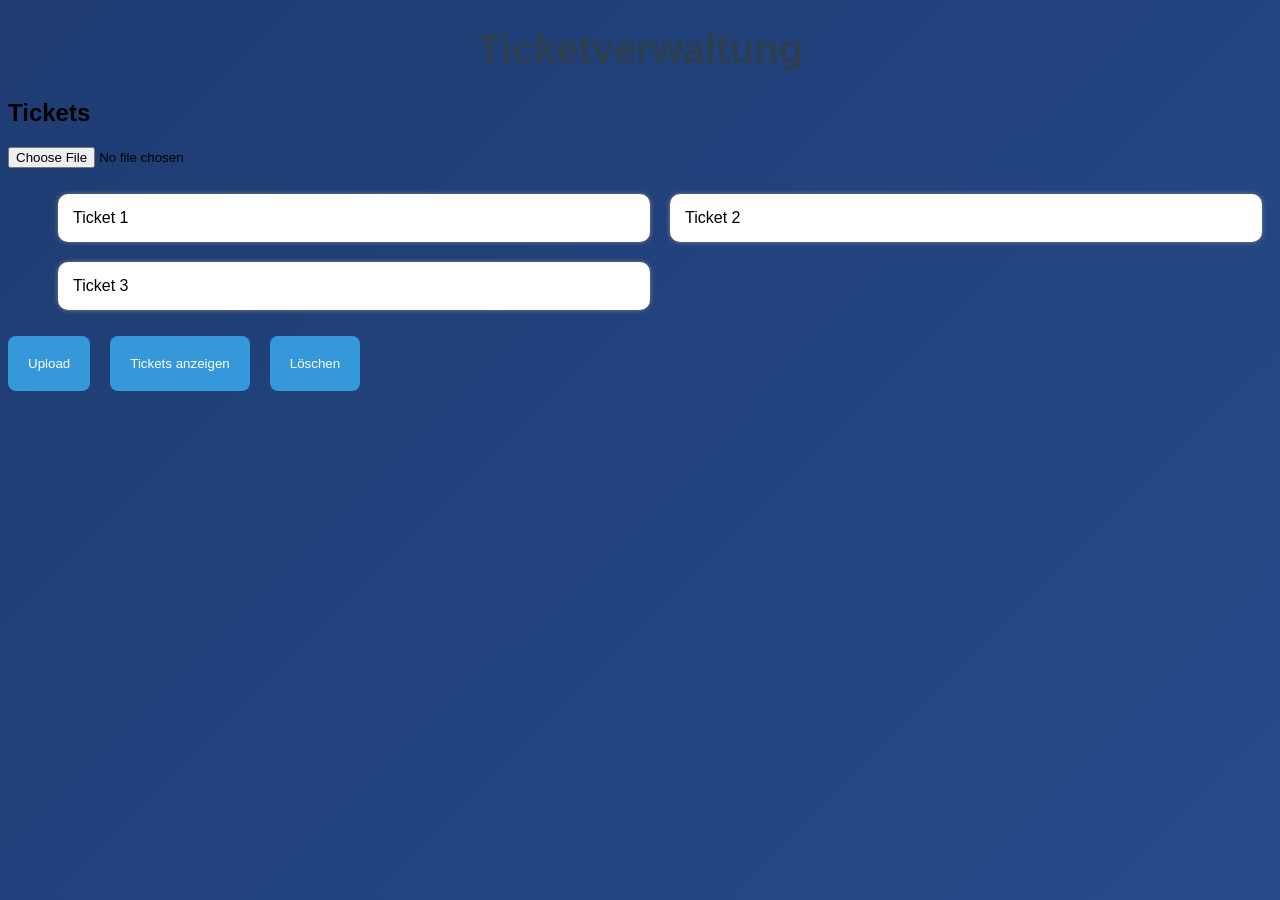
<file: frontend/templates/index.html>
<!DOCTYPE html>
<html>
<!-- Verbinden von CSS, JS und HTML  --> 

<!-- Enthält Informationen über die Webseite, die nicht direkt sichtbar sind  --> 
 <!-- Mögliche Inhalte:
        -Titel der Webseite
        -CSS-Dateien
        -Informationen für Suchmaschinen
        -Schriftarten  
--> 
<head>
    <!-- CSS einbinden // rel bedeutet Relationship // Welche Beziehung die verlinkte Datei zur HTML-Seite hat // href ist der Pfad/die Adresse der Datei --> 
    <link rel="stylesheet" href="../static/css/style.css">
</head>

<!-- Alles was der Benutzer tatsächlich sieht --> 
<body>
    <!-- Überschrift 1 --> 
    <h1>Ticketverwaltung</h1>

    <h2 id="titel">Tickets</h2>
    
    <!-- Damit ich eine Datei hochladen kann // erstellt Eingabefeld, mit dem der Benutzer eine Datei vom Computer auswählen kann --> 
    <input type="file" id="importDatei">

    <!-- ul = untergeordnete Liste // li = Listeneintrag --> 
    <ul class="liste">
        <li>Ticket 1</li>
        <li>Ticket 2</li>
        <li>Ticket 3</li>
    </ul>
<!--
TODO: Darauf umbauen, wenn ich mit den ersten Tests durch bin
Hiermit kann ich auch mehrere Eigenschaften vom Ticket, z.B. Titel und Beschreibung anzeigen, mit UL nicht
(<table>) oder Karten (<div>/<article>)
 --> 

    <div class="container">
        <button class="uploadButton">Upload</button>
        <button class="getButton">Tickets anzeigen</button>
        <button class="deleteButton">Löschen</button>
    </div>

    <!-- JS Datei laden // MUSS am Ende stehen, damit alle Button etc. schon vorhanden sind --> 
    <script src="../static/js/app.js"></script>
</body>
</html>
<!-- 
Wichtige Tags
    -



-->
</file>
<file: frontend/static/css/style.css>
/* Element -> Attribut -> Value */


/* Langsam bewegendes Hintergrundbild / Muster */
body {
    background: linear-gradient(-45deg, #1e3c72, #2a5298, #1e3c72);
    background-size: 400% 400%;
    animation: gradient 10s ease infinite;
    font-family: Arial, sans-serif; /* Schriftart */
}

@keyframes gradient {
    0% { background-position: 0% 50%; }
    50% { background-position: 100% 50%; }
    100% { background-position: 0% 50%; }
}



/* Betrifft die gesamte Webseite 
body {
    /* Um ein Hintergrundbild zu hinterlegen 
    background-image: url("../bilder/background.jpg");
    background-size: cover; /* => Bild füllt immer den ganzen Bildschirm 
    background-position: center; /* => Bild bleibt zentriert 
    background-repeat: no-repeat; /* => verhindert, dass das Bild gekachelt wird 
    
    
    background-color: #f0f2f5; /* Hintergrundfarbe 

    margin: 30px;
    padding: 20px; /* Abstand innerhalb 
}
*/

/* dunkles Overlay
body::before {
    content: "";
    position: fixed;
    top: 0;
    left: 0;

    width: 100%;
    height: 100%;

    background: rgba(0, 0, 0, 0.6);
    z-index: -1;
}
*/

/* Hauptüberschrift */
h1 {
    color: #2c3e50;
    text-align: center; /* Text zentrieren */
    font-size: 40px;
}


/* Alle Buttons (<button>) */
button {
    background-color: #3498db;
    color: white;
    border: none; /* Standard-Rand entfernen */
    padding: 20px;
    border-radius: 8px; /* Abgerundete Ecken */
    cursor: pointer;
}


/* Wenn Maus über einem Button hovert */
button:hover {
    background-color: #2980b9;
}

/* Entfernt die Standardpunkte */
ul {
    list-style: none;
}


/* Lässt die Listenobjekte wie eine Kachel/Karte aussehen */
li {
    background-color: white;
    padding: 15px;
    margin: 10px;
    border-radius: 10px;
    box-shadow: 0 0 5px gray;
}




.container {
    display: flex;
    gap: 20px;
}


.liste {
    display: grid;
    grid-template-columns: 1fr 1fr;
}


+++
#fehlermeldung {
    color: red;
    font-weight: bold;
}


/* 
Setzen eines Bildes als Webseitenhintergrund
body {
    background-image: url("/static/bilder/test.jpg");
    background-size: cover; => Bild füllt immer den ganzen Bildschirm
    background-position: center; => Bild bleibt zentriert
    background-repeat: no-repeat; => verhindert, dass das Bild gekachelt wird

    color: white;
}
*/


/* 
Um Elemente anzuordnen
<div class="container">
    <button>Upload</button>
    <button>Löschen</button>
</div> 

.container {
    display: flex;
    gap: 10px;
}

Für Tabellen
.container {
    display: grid;
    grid-template-columns: 1fr 1fr;
}

Standardpunkte in der Liste entfernen
ul {
    list-style: none;
}


Listeneinträge wie Karten darstellen
li {
    background-color: white;
    padding: 15px;
    margin: 10px;
    border-radius: 10px;
    box-shadow: 0 0 5px gray;
}

Selectoren in CSS: (Welches HTML-Element meine ich?)
1. .<Name>{} 
    -. = Klasse (mehrfach verwendbar)
    -<p class="fehler"></p> in HTML

2. #<Name>{} 
    -# = ID (einmal eindeutig) //Suche das Element mit der ID
    -<p id="fehlermeldung"></p> in HTML
*/
</file>
